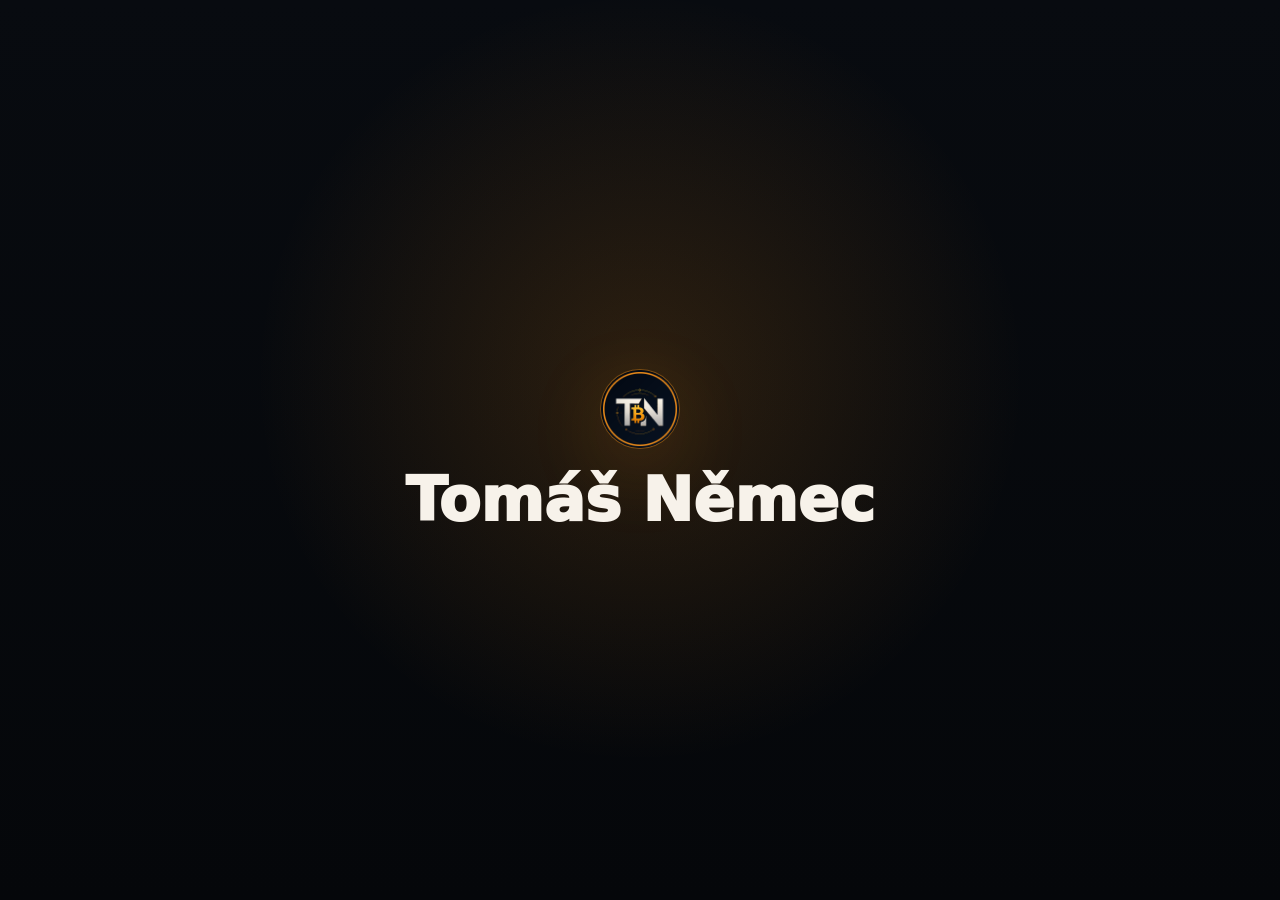
<file: index.html>
<!doctype html>
<html lang="cs">
  <head>
    <meta charset="utf-8">
    <meta name="viewport" content="width=device-width, initial-scale=1">
    <title>Tomáš Němec</title>
    <meta name="description" content="Tomáš Němec">
    <meta name="author" content="Tomáš Němec">
    <meta name="robots" content="noindex, nofollow">
    <meta name="theme-color" content="#07090d">
    <link rel="icon" href="favicon.png" sizes="512x512" type="image/png">
    <link rel="apple-touch-icon" href="assets/apple-touch-icon.png">
    <style>
      :root {
        color-scheme: dark;
      }

      * {
        box-sizing: border-box;
      }

      html,
      body {
        min-height: 100%;
      }

      body {
        display: grid;
        min-height: 100svh;
        margin: 0;
        place-items: center;
        background:
          radial-gradient(circle at 50% 42%, rgba(247, 147, 26, 0.16), transparent 24rem),
          linear-gradient(180deg, #080b10 0%, #05070a 100%);
        color: #f7f2ea;
        font-family: Inter, ui-sans-serif, system-ui, -apple-system, BlinkMacSystemFont, "Segoe UI", sans-serif;
      }

      main {
        display: grid;
        justify-items: center;
        gap: 22px;
        padding: 32px;
        text-align: center;
      }

      img {
        width: 78px;
        height: 78px;
        border-radius: 50%;
        box-shadow: 0 0 0 1px rgba(247, 147, 26, 0.38), 0 22px 80px rgba(247, 147, 26, 0.16);
      }

      h1 {
        margin: 0;
        color: #f7f2ea;
        font-size: 3.8rem;
        font-weight: 950;
        line-height: 1;
        letter-spacing: 0;
      }

      @media (max-width: 520px) {
        h1 {
          font-size: 2.7rem;
        }
      }
    </style>
  </head>
  <body>
    <main aria-label="Tomáš Němec">
      <img src="assets/tomasbtc-logo-round.png" alt="">
      <h1>Tomáš Němec</h1>
    </main>

    <script src="script.js"></script>
  </body>
</html>
</file>
